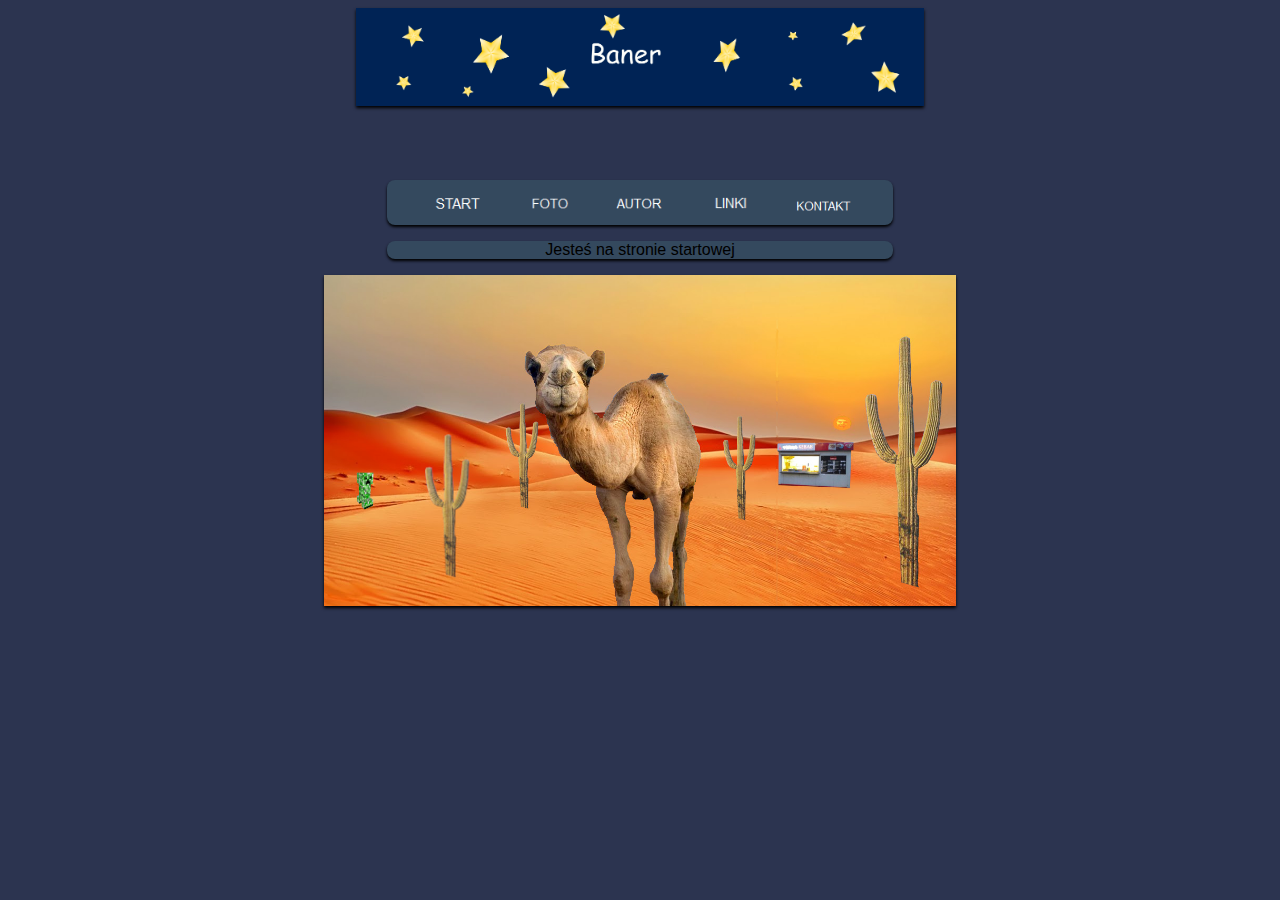
<file: index.html>
<!DOCTYPE html>
<html lang="pl">

<head>
    <meta charset="utf-8">
    <meta name="Description" content="menu na ocene">
    <meta name="Generator" content="Notepad++">
    <meta name="Author" content="Kamil Otto">
    <meta name="robots" content="all">
    
    <title>Index</title>
    <link rel="stylesheet" href="style.css">
</head>
<body>
    <center>
        <img src="Baner.gif" width="45%" height="auto" style="box-shadow:black 0 2px 3px 0; border: 8px;">
    </center>
    <center>
        <div class="menu_tlo">
        
            <br>
    <a href="index.html"><img src="start.png" onmouseover="this.src = 'start2.png'" onmouseout="this.src = 'start.png'" width="18%" height="auto"/></a>
    <a href="foto.html"><img src="foto.png" onmouseover="this.src = 'foto2.png'" onmouseout="this.src = 'foto.png'" width="18%" height="auto"/></a>
    <a href="autor.html"><img src="autor.png" onmouseover="this.src = 'autor2.png'" onmouseout="this.src = 'autor.png'" width="18%" height="auto"/></a>
    <a href="linki.html"><img src="linki.png" onmouseover="this.src = 'linki2.png'" onmouseout="this.src = 'linki.png'" width="18%" height="auto"/></a>
    <a href="kontakt.html"><img src="kontakt.png" onmouseover="this.src = 'kontakt2.png'" onmouseout="this.src = 'kontakt.png'" width="18%" height="auto"/></a>
    </div></center>
    <center>
        <div class="strona">
            <p>Jesteś na stronie startowej</p>
        </div>
    </center>
    <center>
    <img src="pustynia1.jpg" width="50%" height="50%" style="box-shadow:black 0 2px 3px 0; border:8px;">
    </center>
</body>
</html>
</file>
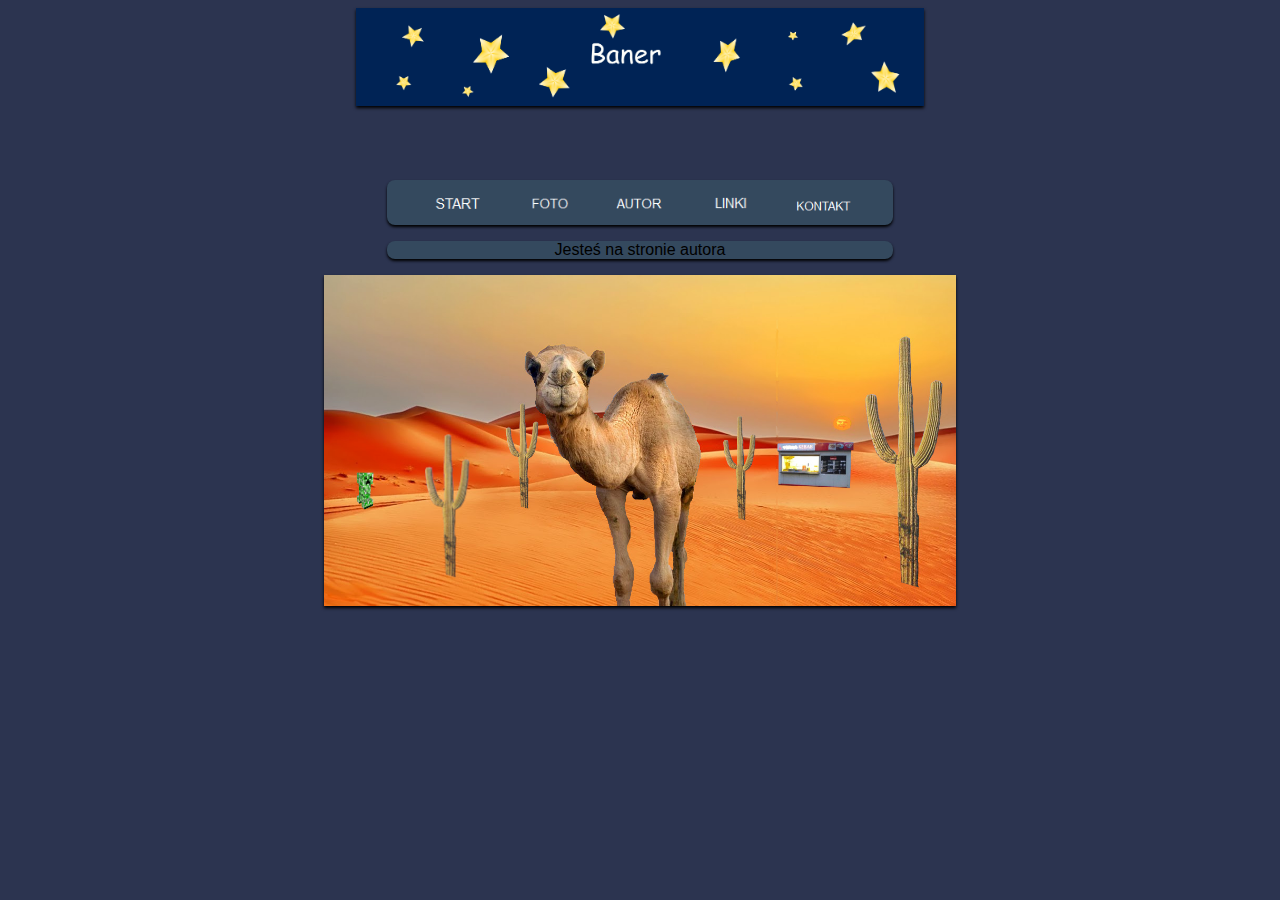
<file: autor.html>
<!DOCTYPE html>
<html lang="pl">

<head>
    <meta charset="utf-8">
    <meta name="Description" content="menu na ocene">
    <meta name="Generator" content="Notepad++">
    <meta name="Author" content="Kamil Otto">
    <meta name="robots" content="all">
    
    <title>autor</title>
    <link rel="stylesheet" href="style.css">
</head>
<body>
    <center>
        <img src="Baner.gif" width="45%" height="auto" style="box-shadow:black 0 2px 3px 0; border: 8px;">
    </center>
    <center>
    <div class="menu_tlo">
            <br>
    <a href="index.html"><img src="start.png" onmouseover="this.src = 'start2.png'" onmouseout="this.src = 'start.png'" width="18%" height="auto"/></a>
    <a href="foto.html"><img src="foto.png" onmouseover="this.src = 'foto2.png'" onmouseout="this.src = 'foto.png'" width="18%" height="auto"/></a>
    <a href="autor.html"><img src="autor.png" onmouseover="this.src = 'autor2.png'" onmouseout="this.src = 'autor.png'" width="18%" height="auto"/></a>
    <a href="linki.html"><img src="linki.png" onmouseover="this.src = 'linki2.png'" onmouseout="this.src = 'linki.png'" width="18%" height="auto"/></a>
    <a href="kontakt.html"><img src="kontakt.png" onmouseover="this.src = 'kontakt2.png'" onmouseout="this.src = 'kontakt.png'" width="18%" height="auto"/></a>
    </div></center>
    <center>
        <div class="strona">
            <p>Jesteś na stronie autora</p>
        </div>
    </center>
    <center>
    <img src="pustynia1.jpg" width="50%" height="50%" style="box-shadow:black 0 2px 3px 0; border:8px;">
    </center>
</body>
</html>
</file>
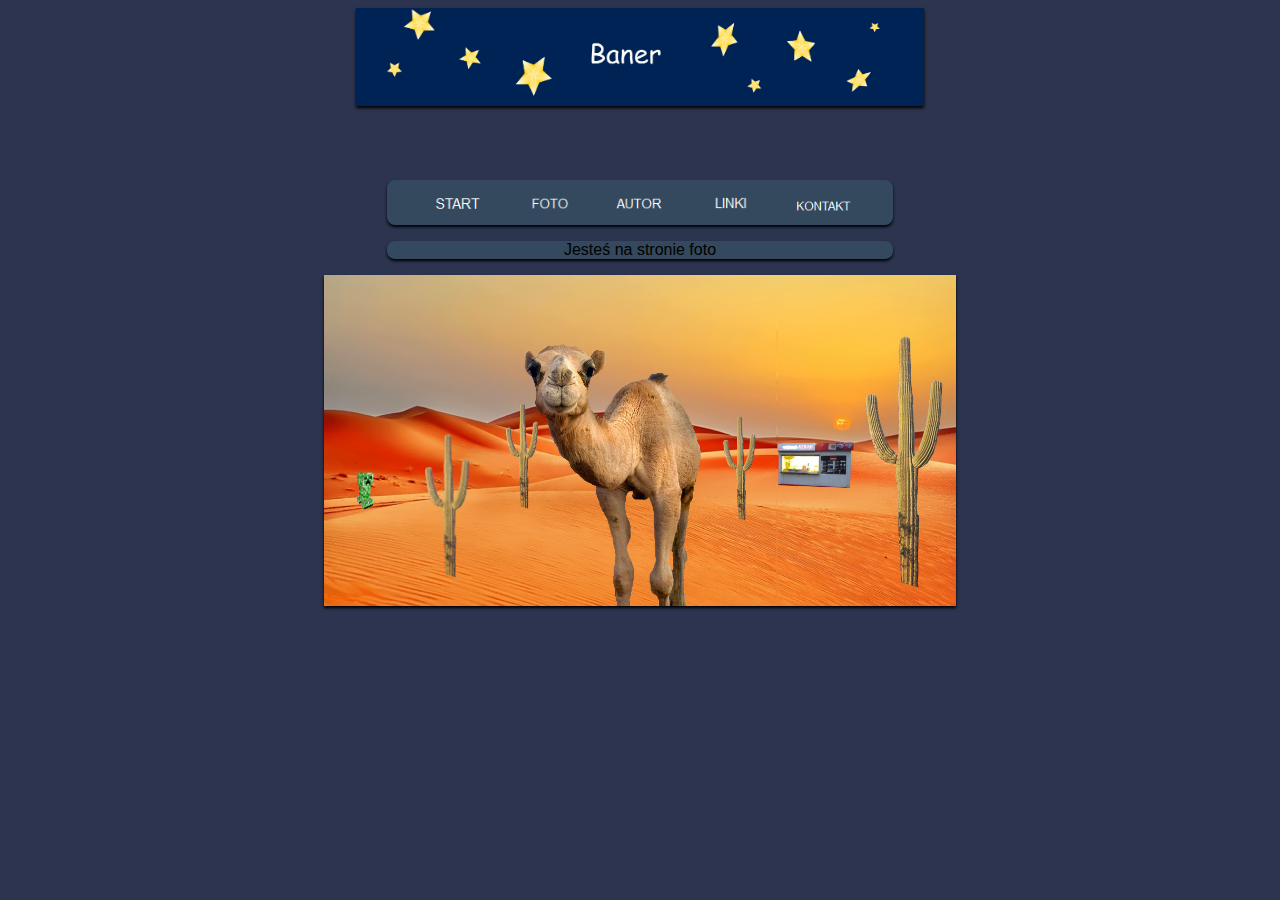
<file: foto.html>
<!DOCTYPE html>
<html lang="pl">

<head>
    <meta charset="utf-8">
    <meta name="Description" content="menu na ocene">
    <meta name="Generator" content="Notepad++">
    <meta name="Author" content="Kamil Otto">
    <meta name="robots" content="all">
    
    <title>foto</title>
    <link rel="stylesheet" href="style.css">
</head>
<body>
    <center>
        <img src="Baner.gif" width="45%" height="auto" style="box-shadow:black 0 2px 3px 0; border: 8px;">
    </center>
    <center>
    <div class="menu_tlo">
            <br>
    <a href="index.html"><img src="start.png" onmouseover="this.src = 'start2.png'" onmouseout="this.src = 'start.png'" width="18%" height="auto"/></a>
    <a href="foto.html"><img src="foto.png" onmouseover="this.src = 'foto2.png'" onmouseout="this.src = 'foto.png'" width="18%" height="auto"/></a>
    <a href="autor.html"><img src="autor.png" onmouseover="this.src = 'autor2.png'" onmouseout="this.src = 'autor.png'" width="18%" height="auto"/></a>
    <a href="linki.html"><img src="linki.png" onmouseover="this.src = 'linki2.png'" onmouseout="this.src = 'linki.png'" width="18%" height="auto"/></a>
    <a href="kontakt.html"><img src="kontakt.png" onmouseover="this.src = 'kontakt2.png'" onmouseout="this.src = 'kontakt.png'" width="18%" height="auto"/></a>
    </div></center>
    <center>
        <div class="strona">
            <p>Jesteś na stronie foto</p>
        </div>
    </center>
    <center>
    <img src="pustynia1.jpg" width="50%" height="50%" style="box-shadow:black 0 2px 3px 0; border:8px;">
    </center>
</body>
</html>
</file>
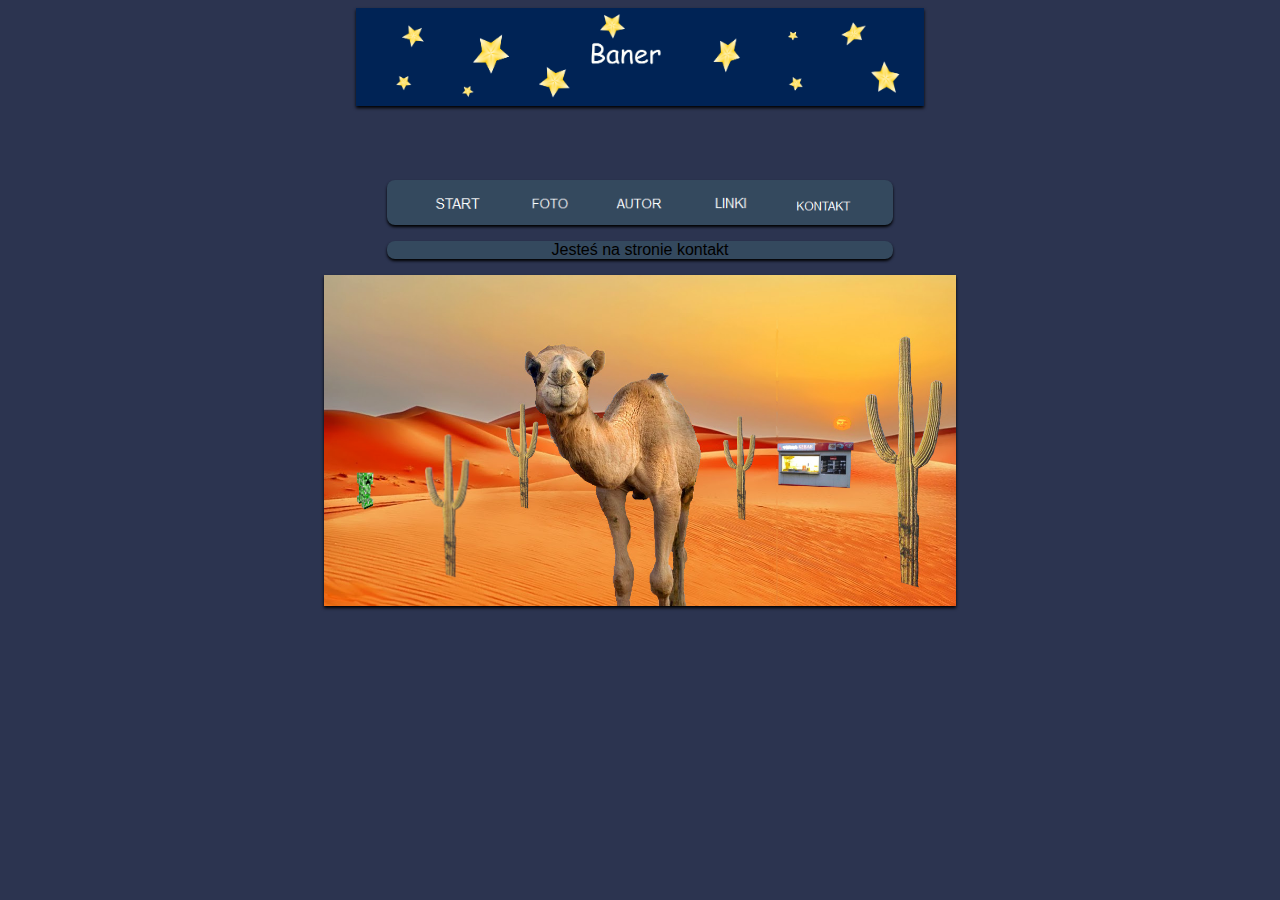
<file: kontakt.html>
<!DOCTYPE html>
<html lang="pl">

<head>
    <meta charset="utf-8">
    <meta name="Description" content="menu na ocene">
    <meta name="Generator" content="Notepad++">
    <meta name="Author" content="Kamil Otto">
    <meta name="robots" content="all">
    
    <title>kontakt</title>
    <link rel="stylesheet" href="style.css">
</head>
<body>
    <center>
        <img src="Baner.gif" width="45%" height="auto" style="box-shadow:black 0 2px 3px 0; border: 8px;">
    </center>
    <center>
    <div class="menu_tlo">
            <br>
    <a href="index.html"><img src="start.png" onmouseover="this.src = 'start2.png'" onmouseout="this.src = 'start.png'" width="18%" height="auto"/></a>
    <a href="foto.html"><img src="foto.png" onmouseover="this.src = 'foto2.png'" onmouseout="this.src = 'foto.png'" width="18%" height="auto"/></a>
    <a href="autor.html"><img src="autor.png" onmouseover="this.src = 'autor2.png'" onmouseout="this.src = 'autor.png'" width="18%" height="auto"/></a>
    <a href="linki.html"><img src="linki.png" onmouseover="this.src = 'linki2.png'" onmouseout="this.src = 'linki.png'" width="18%" height="auto"/></a>
    <a href="kontakt.html"><img src="kontakt.png" onmouseover="this.src = 'kontakt2.png'" onmouseout="this.src = 'kontakt.png'" width="18%" height="auto"/></a>
    </div></center>
    <center>
        <div class="strona">
            <p>Jesteś na stronie kontakt</p>
        </div>
    </center>
    <center>
    <img src="pustynia1.jpg" width="50%" height="50%" style="box-shadow:black 0 2px 3px 0; border:8px;">
    </center>
</body>
</html>
</file>
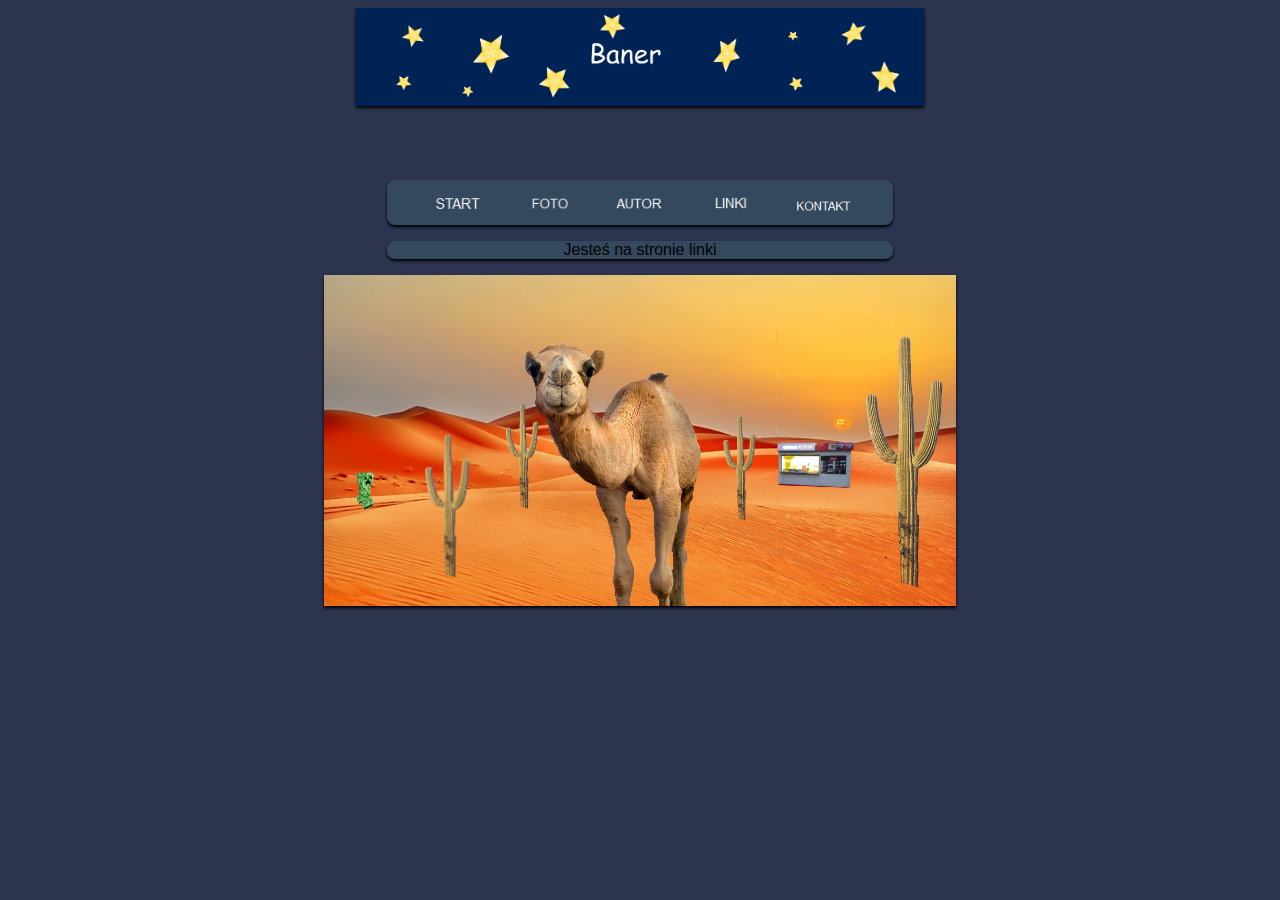
<file: linki.html>
<!DOCTYPE html>
<html lang="pl">

<head>
    <meta charset="utf-8">
    <meta name="Description" content="menu na ocene">
    <meta name="Generator" content="Notepad++">
    <meta name="Author" content="Kamil Otto">
    <meta name="robots" content="all">
    
    <title>linki</title>
    <link rel="stylesheet" href="style.css">
</head>
<body>
    <center>
        <img src="Baner.gif" width="45%" height="auto" style="box-shadow:black 0 2px 3px 0; border: 8px;">
    </center>
    <center>
    <div class="menu_tlo">
            <br>
    <a href="index.html"><img src="start.png" onmouseover="this.src = 'start2.png'" onmouseout="this.src = 'start.png'" width="18%" height="auto"/></a>
    <a href="foto.html"><img src="foto.png" onmouseover="this.src = 'foto2.png'" onmouseout="this.src = 'foto.png'" width="18%" height="auto"/></a>
    <a href="autor.html"><img src="autor.png" onmouseover="this.src = 'autor2.png'" onmouseout="this.src = 'autor.png'" width="18%" height="auto"/></a>
    <a href="linki.html"><img src="linki.png" onmouseover="this.src = 'linki2.png'" onmouseout="this.src = 'linki.png'" width="18%" height="auto"/></a>
    <a href="kontakt.html"><img src="kontakt.png" onmouseover="this.src = 'kontakt2.png'" onmouseout="this.src = 'kontakt.png'" width="18%" height="auto"/></a>
    </div></center>
    <center>
        <div class="strona">
            <p>Jesteś na stronie linki<p>
        </div>
    </center>
    <center>
    <img src="pustynia1.jpg" width="50%" height="50%" style="box-shadow:black 0 2px 3px 0; border:8px;">
    </center>
</body>
</html>
</file>
<file: style.css>
body
{
    font-family: 'open sans', sans-serif;
    background-color:#2c3450 ;
}
div.menu_tlo{
   
    margin: 70px auto 0;
    height: 10%;
    width: 40%;
    background:#34495e ;
    border-radius: 8px;
    font-size: 0;
    box-shadow: 0 2px 3px 0;
}
div.strona {
   
    height: 10%;
    width: 40%;
    background:#34495e ;
    border-radius: 8px;
    box-shadow: 0 2px 3px 0;
}
</file>
